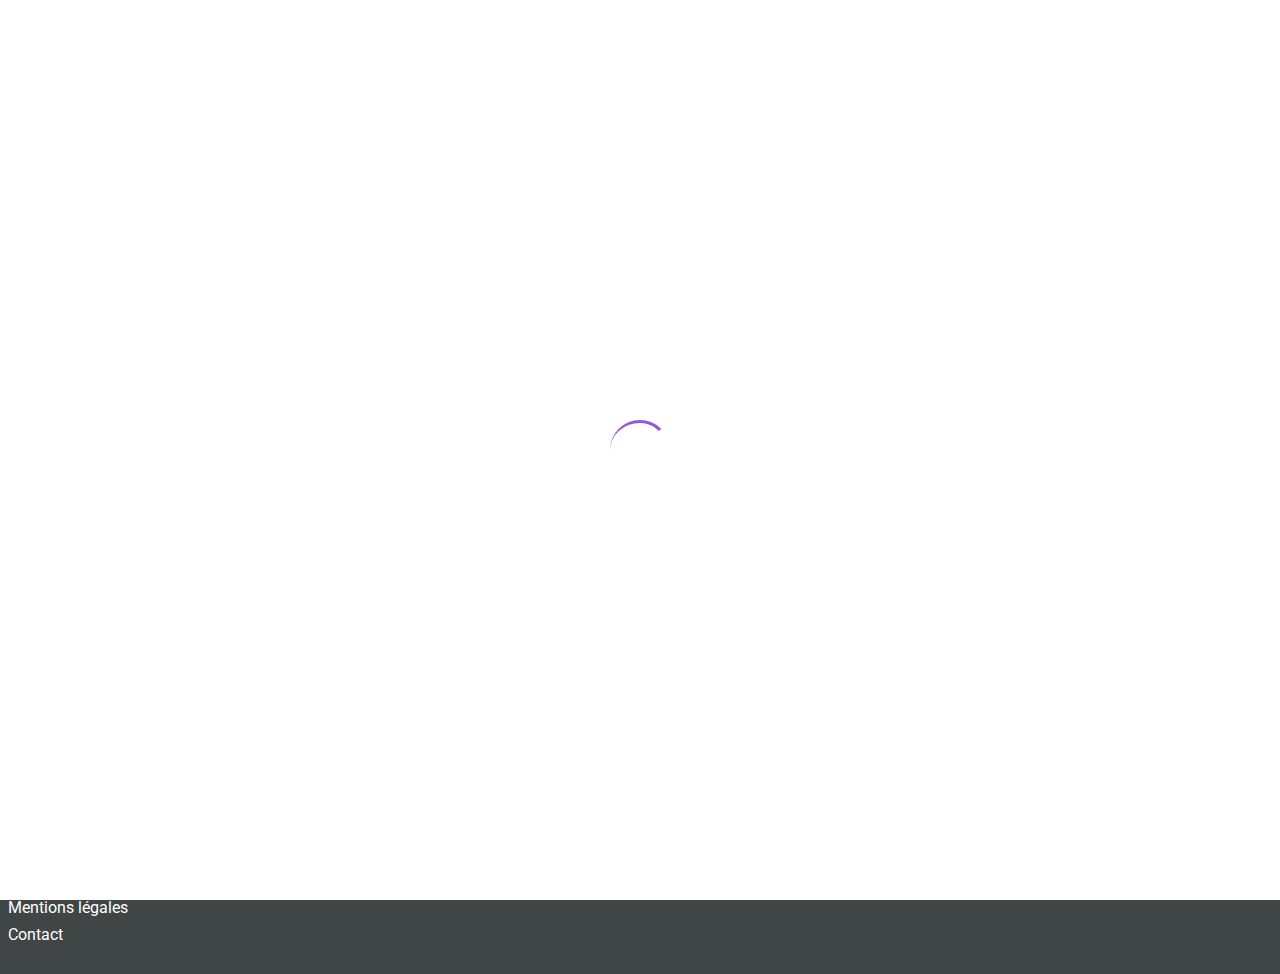
<file: index.html>
<!DOCTYPE html>
<html lang="fr">
<head>
	<title>ohmyfood</title>
	<meta charset="utf-8">
	<meta name="viewport" content="width=device-width, initial-scale=1.0">
	<link rel="preconnect" href="https://fonts.gstatic.com">
	<link rel="preconnect" href="https://fonts.gstatic.com">
	<link rel="preconnect" href="https://fonts.gstatic.com">
	<link href="https://fonts.googleapis.com/css2?family=Roboto:wght@100&display=swap" rel="stylesheet">
	<link href="https://fonts.googleapis.com/css2?family=Roboto&display=swap" rel="stylesheet">
	<link rel="preconnect" href="https://fonts.gstatic.com">
	<link href="https://fonts.googleapis.com/css2?family=Shrikhand&display=swap" rel="stylesheet">
	<link rel="stylesheet" href="https://cdnjs.cloudflare.com/ajax/libs/font-awesome/5.15.1/css/all.min.css" integrity="sha512-+4zCK9k+qNFUR5X+cKL9EIR+ZOhtIloNl9GIKS57V1MyNsYpYcUrUeQc9vNfzsWfV28IaLL3i96P9sdNyeRssA==" crossorigin="anonymous" />
	<link rel="stylesheet" type="text/css" href="style.css">
</head>
<body>
	<div class="main-container">

		<div class="spinner-container">
			<div class="loader-spinner">
				<div></div>
			</div>
		</div>
		<header>
			<div class="logo-header">
				<img src="./img/logo/ohmyfood.png" alt="">
			</div>
			<div class="header-container">
				<div class="formulaire">
					<div class="gps">
						<i class="fas fa-map-marker-alt"></i>
					</div>
					<form action="post"	method="get">
						<input class="search" type="text" placeholder="Paris, Belleville" >
					</form>
				</div>
	
				<div class="header-title">
					<h3>Réservez le menu qui vous convient</h3>
					<p>Découvrez des restaurants d'exeption, séléctionnés par nos soins.</p>
				</div>
				<div class="bouton-resto">	
					<button>
						Explorer nos restaurants
					</button>
				</div>
			</div>
		</header>

		<div class="fonctionnement">
			<h3>Fonctionnement</h3>
			<div class="choices">
				<div class="choose">
					<div class="num-list">
						<p>1</p>
					</div>
					<div class="puces-fonctionnement">
						<i class="fas fa-mobile-alt"></i>
					</div>
					<p>Choisissez un restaurant</p>
				</div>
				<div class="choose">
					<div class="num-list">
						<p>2</p>
					</div>
					<div class="puces-fonctionnement">
						<i class="fas fa-list-ul"></i>
					</div>
					<p>Composez votre menu</p>
				</div>
				<div class="choose">
					<div class="num-list">
						<p>3</p>
					</div>
					<div class="puces-fonctionnement">
						<i class="fas fa-store"></i>
					</div>
					<p>Dégustez au restaurant</p>
				</div>
			</div>
		</div>
		<div class="restaurant-list">
			<h3>Restaurants</h3>
			<div class="cardrow">
				<a class="cardrow-link" href="menu-la-palette.html">
					<div class="card">
						<img src="./img/resto/palette.jpg" alt="">
						<p class="nouveau">Nouveau</p>
						<div class="card-infos">
							<div class="card-text">
								<h5>La palette du goût</h5>
								<p>Ménilmontant</p>
							</div>
							<div class="puce-card">
								<i class="far fa-heart coeur-vide"></i>
								<i class="fas fa-heart coeur-plein"></i>
							</div>
						</div>
					</div>
				</a>
				<a class="cardrow-link" href="menu-la-note.html">
					<div class="card">
						<img src="./img/resto/enchantée.jpg" alt="">
						<p class="nouveau">Nouveau</p>
						<div class="card-infos">
							<div class="card-text">
								<h5>La note enchantée</h5>
								<p>Charonne</p>
							</div>	
							<div class="puce-card">
								<i class="far fa-heart coeur-vide"></i>
								<i class="fas fa-heart coeur-plein"></i>
							</div>
						</div>
					</div>
				</a>
				<a class="cardrow-link" href="menu-france.html">
					<div class="card">
						<img src="./img/resto/french.jpg" alt="">
						<div class="card-infos">
							<div class="card-text">
								<h5>À la française</h5>
								<p>Cité Rouge</p>
							</div>
							<div class="puce-card">
								<i class="far fa-heart coeur-vide"></i>
								<i class="fas fa-heart coeur-plein"></i>
							</div>
						</div>
					</div>
				</a>
				<a class="cardrow-link" href="menu-le-delice.html">
					<div class="card">
						<img src="./img/resto/délice.jpg" alt="">
						<div class="card-infos">
							<div class="card-text">
								<h5>Le délice des sens</h5>
								<p>Folie-Méricourt</p>
							</div>
							<div class="puce-card">
								<i class="far fa-heart coeur-vide"></i>
								<i class="fas fa-heart coeur-plein"></i>
							</div>
						</div>
					</div>
				</a>
			</div>
		</div>
	</div>
	<footer>
		<div class="footertotal">
			<div class="footerheader">
				<div class="title-footer">
					<h3>ohmyfood</h3>
				</div>
			</div>
			<div class="main-footer">
				<div class="footer-puces">
					<div class="option-footer">
						<div class="puce-footer">
							<i class="fas fa-utensils"></i>
						</div>
						<p>Proposer un restaurant</p>
					</div>
					<div class="option-footer2">
						<div class="puce-footer2">
							<i class="fas fa-hands-helping"></i>
						</div>
						<p>Devenir partenaire</p>
					</div>
				</div>
			</div>
			<div class="footer-text">
				<p>Mentions légales</p>
				<a href="mailto:omfcontact@gmail.com">Contact</a>
			</div>
		</div>
	</footer>
</body>
</html>
</file>
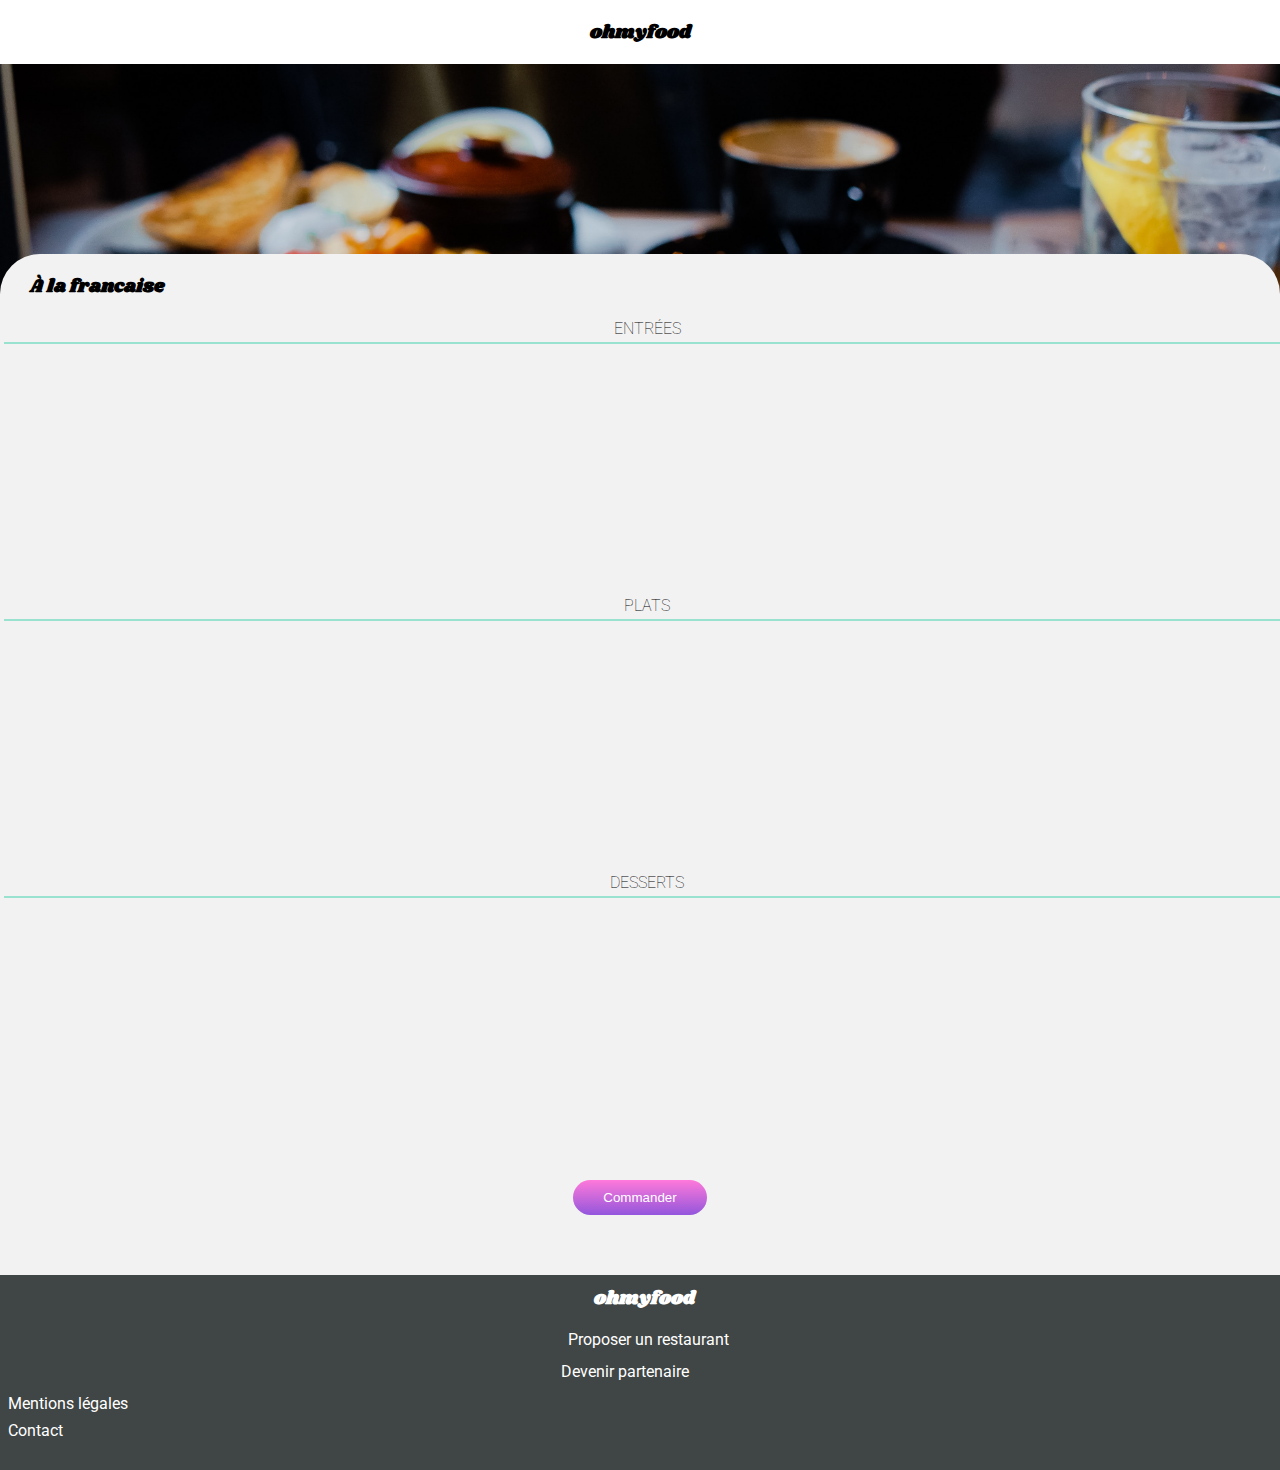
<file: menu-france.html>
<!DOCTYPE html>
<html lang="fr">
<head>
	<meta charset="utf-8">
	<meta name="viewport" content="width=device-width, initial-scale=1.0">
	<link rel="preconnect" href="https://fonts.gstatic.com">
	<link rel="preconnect" href="https://fonts.gstatic.com">
	<link rel="preconnect" href="https://fonts.gstatic.com">
	<link href="https://fonts.googleapis.com/css2?family=Roboto:wght@100&display=swap" rel="stylesheet">
	<link href="https://fonts.googleapis.com/css2?family=Roboto&display=swap" rel="stylesheet">
	<link rel="preconnect" href="https://fonts.gstatic.com">
	<link href="https://fonts.googleapis.com/css2?family=Shrikhand&display=swap" rel="stylesheet">
	<link rel="stylesheet" href="https://cdnjs.cloudflare.com/ajax/libs/font-awesome/5.15.1/css/all.min.css" integrity="sha512-+4zCK9k+qNFUR5X+cKL9EIR+ZOhtIloNl9GIKS57V1MyNsYpYcUrUeQc9vNfzsWfV28IaLL3i96P9sdNyeRssA==" crossorigin="anonymous" />
	<link rel="stylesheet" type="text/css" href="style.css">
	<title>À la française</title>
</head>
<body>
	<div class="main-container">
		<header>
			<div class="header-menu">
				<a href="index.html" class="back-arrow">
					<div class="puce-back-arrow">
						<i class="fas fa-arrow-left"></i>
					</div>
				</a>
				<div class="title-header">
					<h3>ohmyfood</h3>
				</div>
			</div>	
			<div class="menu-img-french menu-img">
			</div>
		</header>
	
		<div class="main-menu">
			<div class="title-menu">
				<h3>À la francaise</h3>
				<div class="puce-coeur-menu">
					<i class="far fa-heart coeur-menu-vide"></i>
					<i class="fas fa-heart coeur-menu-plein"></i>
				</div>
			</div>
			<h4 class="title-h4">ENTRÉES</h4>
			<hr>
			<div class="card-container">
				<div class="card-menu">
					<div class="card-infos">
						<div class="card-text">
							<h5>Tartare de poulpe acidulé</h5>
							<p>Aux zests d'orange</p>	
						</div>
						<div class="card-price">
							<strong>25€</strong>
						</div>
					</div>
					<div class="puce-check">
						<i class="fas fa-check-circle"></i>
					</div>
				</div>
				<div class="card-menu">
					<div class="card-infos">
						<div class="card-text">
							<h5>Velouté de légumes d'antan</h5>
							<p>Carotte, panais, topinambour</p>	
						</div>
						<div class="card-price">
							<strong>35€</strong>
						</div>
					</div>
					<div class="puce-check">
						<i class="fas fa-check-circle"></i>
					</div>
				</div>
				<div class="card-menu">
					<div class="card-infos">
						<div class="card-text">
							<h5>Soupe à l'oignon</h5>
							<p>Revisitée</p>	
						</div>
						<div class="card-price">
							<strong>20€</strong>
						</div>	
					</div>
					<div class="puce-check">
						<i class="fas fa-check-circle"></i>
					</div>
				</div>
			</div>
	
			<h4 class="title-h4">PLATS</h4>
			<hr>
			<div class="card-container">
				<div class="card-menu">
					<div class="card-infos">
						<div class="card-text">
							<h5>Coquilles Saint-Jacques</h5>
							<p>Accompagné d'une purée de panais'</p>	
						</div>
						<div class="card-price">
							<strong>40€</strong>
						</div>
					</div>
					<div class="puce-check">
						<i class="fas fa-check-circle"></i>
					</div>
				</div>
				<div class="card-menu">
					<div class="card-infos">
						<div class="card-text">
							<h5>Magret de canard</h5>
							<p>Et parmentier de pommes de terres</p>	
						</div>
						<div class="card-price">
							<strong>35€</strong>
						</div>
					</div>
					<div class="puce-check">
						<i class="fas fa-check-circle"></i>
					</div>
				</div>
				<div class="card-menu">
					<div class="card-infos">
						<div class="card-text">
							<h5>Pigeonneaux d'Ile-et-Vilaine</h5>
							<p>Sur son lit de gnocchis aux légumes</p>	
						</div>
						<div class="card-price">
							<strong>44€</strong>
						</div>	
					</div>
					<div class="puce-check">
						<i class="fas fa-check-circle"></i>
					</div>
				</div>
			</div>
	
			<h4 class="title-h4">DESSERTS</h4>
			<hr>
			<div class="card-container">
				<div class="card-menu">
					<div class="card-infos">
						<div class="card-text">
							<h5>Pétales de violettes glacées</h5>
							<p>Et purée de noisettes</p>	
						</div>
						<div class="card-price">
							<strong>18€</strong>
						</div>
					</div>
					<div class="puce-check">
						<i class="fas fa-check-circle"></i>
					</div>
				</div>
				<div class="card-menu">
					<div class="card-infos">
						<div class="card-text">
							<h5>Fondant au chocolat</h5>
							<p>Revisité</p>	
						</div>
						<div class="card-price">
							<strong>22€</strong>
						</div>
					</div>
					<div class="puce-check">
						<i class="fas fa-check-circle"></i>
					</div>
				</div>
				<div class="card-menu">
					<div class="card-infos">
						<div class="card-text">
							<h5>Millefeuille croustillant</h5>
							<p>Mytrilles et pâte d'amande</p>	
						</div>
						<div class="card-price">
							<strong>23€</strong>
						</div>	
					</div>
					<div class="puce-check">
						<i class="fas fa-check-circle"></i>
					</div>
				</div>
			</div>
			<div class="order-container">
				<div class="order">
					<button>Commander</button>
				</div>
			</div>
		</div>
	</div>
	<footer>
		<div class="footertotal">
			<div class="footerheader">
				<div class="title-footer">
					<h3>ohmyfood</h3>
				</div>
			</div>
			<div class="main-footer">
				<div class="footer-puces">
					<div class="option-footer">
						<div class="puce-footer">
							<i class="fas fa-utensils"></i>
						</div>
						<p>Proposer un restaurant</p>
					</div>
					<div class="option-footer2">
						<div class="puce-footer2">
							<i class="fas fa-hands-helping"></i>
						</div>
						<p>Devenir partenaire</p>
					</div>
				</div>
			</div>
			<div class="footer-text">
				<p>Mentions légales</p>
				<a href="mailto:omfcontact@gmail.com">Contact</a>
			</div>
		</div>
	</footer>
</body>
</html>
</file>
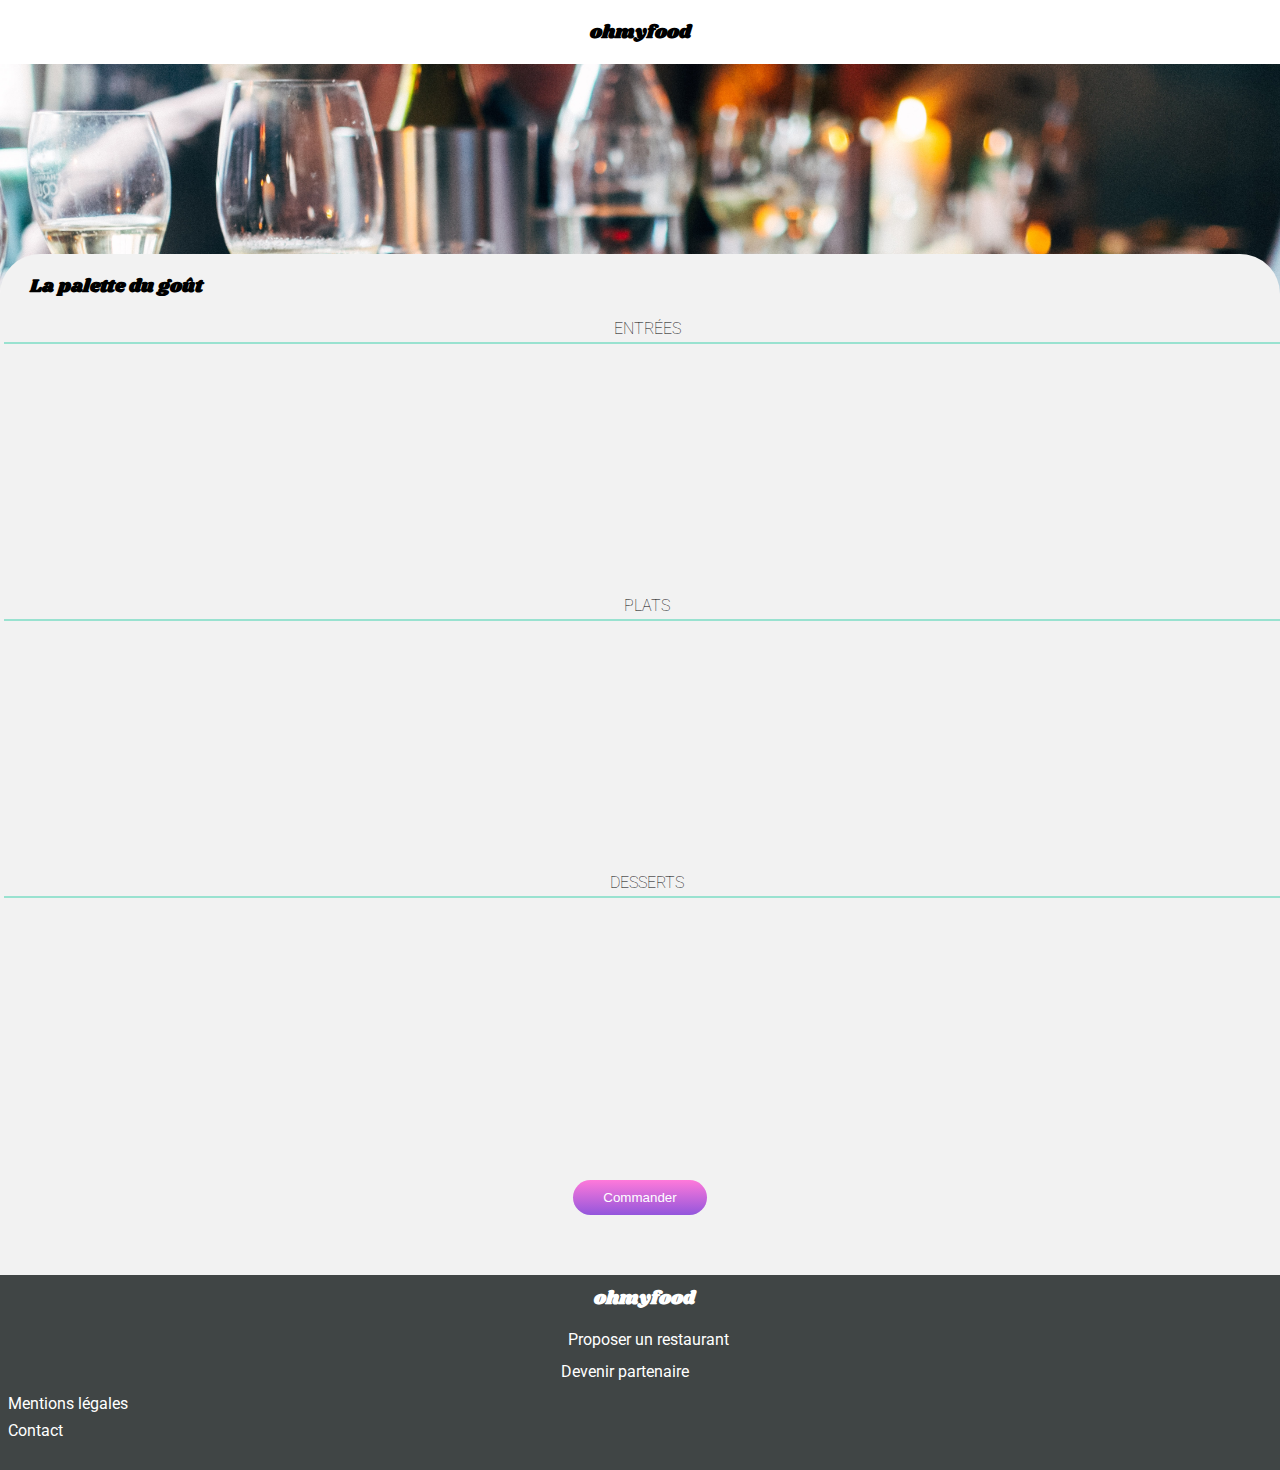
<file: menu-la-palette.html>
<!DOCTYPE html>
<html lang="fr">
<head>
	<meta charset="utf-8">
	<meta name="viewport" content="width=device-width, initial-scale=1.0">
	<link rel="preconnect" href="https://fonts.gstatic.com">
	<link rel="preconnect" href="https://fonts.gstatic.com">
	<link rel="preconnect" href="https://fonts.gstatic.com">
	<link href="https://fonts.googleapis.com/css2?family=Roboto:wght@100&display=swap" rel="stylesheet">
	<link href="https://fonts.googleapis.com/css2?family=Roboto&display=swap" rel="stylesheet">
	<link rel="preconnect" href="https://fonts.gstatic.com">
	<link href="https://fonts.googleapis.com/css2?family=Shrikhand&display=swap" rel="stylesheet">
	<link rel="stylesheet" href="https://cdnjs.cloudflare.com/ajax/libs/font-awesome/5.15.1/css/all.min.css" integrity="sha512-+4zCK9k+qNFUR5X+cKL9EIR+ZOhtIloNl9GIKS57V1MyNsYpYcUrUeQc9vNfzsWfV28IaLL3i96P9sdNyeRssA==" crossorigin="anonymous" />
	<link rel="stylesheet" type="text/css" href="style.css">
	<title>La palette du goût</title>
</head>
<body>
	<div class="main-container">
		<header>
			<div class="header-menu">
				<a href="index.html" class="back-arrow">
					<div class="puce-back-arrow">
						<i class="fas fa-arrow-left"></i>
					</div>
				</a>
				<div class="title-header">
					<h3>ohmyfood</h3>
				</div>
			</div>	
			<div class="menu-img-palette menu-img">
			</div>
		</header>
	
		<div class="main-menu">
			<div class="title-menu">
				<h3>La palette du goût</h3>
				<div class="puce-coeur-menu">
					<i class="far fa-heart coeur-menu-vide"></i>
					<i class="fas fa-heart coeur-menu-plein"></i>

				</div>
			</div>
			<h4 class="title-h4">ENTRÉES</h4>
			<hr>
			<div class="card-container">
				<div class="card-menu">
					<div class="card-infos">
						<div class="card-text">
							<h5>Fricassée d'escargot</h5>
							<p>Au piment d'espelette</p>	
						</div>
						<div class="card-price">
							<strong>25€</strong>
						</div>
					</div>
					<div class="puce-check">
						<i class="fas fa-check-circle"></i>
					</div>
				</div>
				<div class="card-menu">
					<div class="card-infos">
						<div class="card-text">
							<h5>Foie gras de carnard mi-cuit</h5>
							<p>Et ses copeaux de truffe noire</p>	
						</div>
						<div class="card-price">
							<strong>35€</strong>
						</div>
					</div>
					<div class="puce-check">
						<i class="fas fa-check-circle"></i>
					</div>
				</div>
				<div class="card-menu">
					<div class="card-infos">
						<div class="card-text">
							<h5>Oeuf au plat</h5>
							<p>Assaisoné à la truffe sur lit de caviar</p>	
						</div>
						<div class="card-price">
							<strong>20€</strong>
						</div>	
					</div>
					<div class="puce-check">
						<i class="fas fa-check-circle"></i>
					</div>
				</div>
			</div>
	
			<h4 class="title-h4">PLATS</h4>
			<hr>
			<div class="card-container">
				<div class="card-menu">
					<div class="card-infos">
						<div class="card-text">
							<h5>Filet de bouf aux herbes</h5>
							<p>Accompagné de sa ribambelle de légumes</p>	
						</div>
						<div class="card-price">
							<strong>40€</strong>
						</div>
					</div>
					<div class="puce-check">
						<i class="fas fa-check-circle"></i>
					</div>
				</div>
				<div class="card-menu">
					<div class="card-infos">
						<div class="card-text">
							<h5>Parmentier de queue de boeuf</h5>
							<p>À la truffe noire sur sa purée de panais</p>	
						</div>
						<div class="card-price">
							<strong>35€</strong>
						</div>
					</div>
					
					<div class="puce-check">
						<i class="fas fa-check-circle"></i>
					</div>
				</div>
				<div class="card-menu">
					<div class="card-infos">
						<div class="card-text">
							<h5>Filet de Turbot</h5>
							<p>Aux agrumes</p>	
						</div>
						<div class="card-price">
							<strong>44€</strong>
						</div>	
					</div>
					<div class="puce-check">
						<i class="fas fa-check-circle"></i>
					</div>
				</div>
			</div>
	
			<h4 class="title-h4">DESSERTS</h4>
			<hr>
			<div class="card-container">
				<div class="card-menu">
					<div class="card-infos">
						<div class="card-text">
							<h5>Paris-Brest</h5>
							<p>Revisité</p>	
						</div>
						<div class="card-price">
							<strong>18€</strong>
						</div>
					</div>
					<div class="puce-check">
						<i class="fas fa-check-circle"></i>
					</div>
				</div>
				<div class="card-menu">
					<div class="card-infos">
						<div class="card-text">
							<h5>Macaron au chocolat d'exeption</h5>
							<p>Et glace à la vanille de Madagascar</p>	
						</div>
						<div class="card-price">
							<strong>22€</strong>
						</div>
					</div>
					<div class="puce-check">
						<i class="fas fa-check-circle"></i>
					</div>
				</div>
				<div class="card-menu">
					<div class="card-infos">
						<div class="card-text">
							<h5>Mousse au chocolat</h5>
							<p>Au piment d'espelette et à la truffe noire</p>	
						</div>
						<div class="card-price">
							<strong>23€</strong>
						</div>	
					</div>
					<div class="puce-check">
						<i class="fas fa-check-circle"></i>
					</div>
				</div>
			</div>
	
			<div class="order-container">
				<div class="order">
					<button>Commander</button>
				</div>
			</div>
		</div>

	</div>
	<footer>
		<div class="footertotal">
			<div class="footerheader">
				<div class="title-footer">
					<h3>ohmyfood</h3>
				</div>
			</div>
			<div class="main-footer">
				<div class="footer-puces">
					<div class="option-footer">
						<div class="puce-footer">
							<i class="fas fa-utensils"></i>
						</div>
						<p>Proposer un restaurant</p>
					</div>
					<div class="option-footer2">
						<div class="puce-footer2">
							<i class="fas fa-hands-helping"></i>
						</div>
						<p>Devenir partenaire</p>
					</div>
				</div>
			</div>
			<div class="footer-text">
				<p>Mentions légales</p>
				<a href="mailto:omfcontact@gmail.com">Contact</a>
			</div>
		</div>
	</footer>	
</body>
</html>
</file>
<file: style.css>
/* STYLE INDEX.html*/

body{
	font-family: roboto;
	margin: 0;
}

.main-container{
	display: flex;
	flex-direction: column;
	justify-content: center;
}

.spinner-container{
	background: white;
	z-index: 4;
	width: 100%;
	height: 100%;
	position: absolute;
	top: 0;
	left: 0;
	right: 0;
	bottom: auto;
	animation-name: disappear;
	animation-delay: 3s;
	animation-fill-mode: forwards;
}

.loader-spinner{
	content: "";
	z-index: 3;
	box-sizing: border-box;
	position: fixed;
	top: 50%;
	left: 50%;
	height: 60px;
	width: 60px;
	margin-top: -30px;
	margin-left: -30px;
	border-radius: 50%;
	border-right: 3px solid transparent;
	border-top: 3px solid #9356DC;
	animation: spinner 0.5s linear infinite;
}

@keyframes spinner {

	to{
		transform: rotate(360deg);
	}	
}	

@keyframes disappear {
	0% {
		opacity: 1;
		z-index: 3;
	}
	100% {
		opacity: 0;
		z-index: -1;
		display: none;
	}
}

.logo-header{
	text-align: center;
	transform: scale(0.3);
}

.formulaire{
	display: flex;
	justify-content: center;
	background-color: #DCDEDE;
	padding: 15px 0;
	border-top: 3px solid #d0d5d5;
}

.gps{
	margin-left: 54px;
}

.search{
	border: none;
	background-color: #DCDEDE;
	margin-left: 15px;
}


.header-container{
	text-align: center;
	background-color: #F5F5F5;
}

.header-title{
	padding: 0 20px;
}

.header-title h3{
	font-weight: bolder;
}

.header-title p{
	font-weight: lighter;
}

.bouton-resto{
	text-align: center;
	padding: 20px 40px 40px 40px;
}

.bouton-resto button:hover{
	background:#da69ba;
	box-shadow: 0px 0px 6px rgba(0, 0, 0, .6);
}

.bouton-resto button{
	border: none;
	background: linear-gradient(#FF79DA, #9356DC );
	padding: 10px;
	color: white;
	border-radius: 20px;
}

.fonctionnement{
	display: flex;
	flex-direction: column;
	justify-content: center;
	padding-bottom: 30px;
}

.fonctionnement h3{
	margin: 0;
	margin-left: 37px;
	padding: 30px 0;
}

.choose{
	display: flex;
	align-items: baseline;
	background-color: #F5F5F5;
	border: 1px solid #F5F5F5;
	border-radius: 15px;
	margin: 10px;
	width: 250px;
}

.choose:hover .puces-fonctionnement i{
	color: #9356DC;
}

.choose:hover{
	background-color: #EBE1F0;
}

.coeur-plein{
	opacity: 0;
	transition: 2s;
	transition: opacity 2s;

}

.puce-card:hover{
	cursor: pointer;
}


.puce-card:hover .coeur-plein{
	color: #9356DC;
	display: block;
	cursor: pointer;
	opacity: 0;
	transition: opacity 2s;

}

.coeur-vide:hover{
	opacity: 0;
}

.coeur-plein:hover{
	opacity: 1;
}


.coeur-plein, .coeur-vide{
	transition: opacity 1s;
	position: absolute;
}


.puce-card .coeur-plein:hover{
	color: #9356DC;
	/* display: block; */
	opacity: 1;
}

.puce-card:hover{
	cursor: pointer;
}


.puce-card .coeur-vide:hover{
	/* display: none; */
	 opacity: 0;
}



.choices{
	display: flex;
	flex-direction: column;
	align-items: center;
}


.num-list{
	padding: 2px;
	background-color: #9356DC; 
	border: 1px solid #9356DC;
	border-radius: 50%;
	color: white;
	margin-left: -10px;
	width: 15px;
	height: 15px;
}

.num-list p{
	color: white;
	text-align: center;
	font-size: small;
}

.choose i{
	padding: 20px;
	color: #6C7070;
}

.restaurant-list{
	background-color: #F2F2F2;
	width: 100%;
	padding-top: 50px;
}

.restaurant-list h3{
	margin: 0;
	margin-left: 37px;
}

.cardrow{
	display: flex;
	flex-direction: column;
	margin-bottom: 40px;
}

/* .card-infos{
	display: flex;
	align-content: baseline;
	justify-content: space-between;
} */

.nouveau{
	margin: 0;
	width: 65px;
	font-size: small;
	display: flex;
	justify-content: center;
	padding: 3px;
}

.card-text h5, p{
	margin: 0;
}

.cardrow-link{
	text-decoration: none;
	display: flex;
	justify-content: center;
}

.cardrow-link a, p, i, h5{
	color: black;
}

.card{
	background-color: white;
	width: 250px;
	margin-top: 10px;
	border: 2px solid white;
	border-radius: 10px;
	text-decoration: none;
	padding-bottom: 5px;
	position: relative;
}

.nouveau{
	background-color: #99E2D0;
	color: teal;
	font-weight: 500;
	position: absolute;
	right: 10px;
	top: 15px;
	border-radius: 2px;
}

.card-text{
	display: flex;
	flex-direction: column;
}

.puce-card{
	display: flex;
	justify-content: flex-end;
	padding-top: 10px;
	padding-right: 15px;
}

.card img{
	width: 250px;
	height: 120px;
	border-top-right-radius: 10px;
	border-top-left-radius: 10px;
	object-fit: cover;
}

.footerheader{
	display: flex;
	flex-direction: row;
	justify-content: flex-start;
}

.logofooter{
	padding-top: 30px;
	color: white;
	transform: scale(0.5);
	display: flex;
}

.title-footer{
	font-family: shrikhand;
	color: white;
	padding-left: 8px;
}

.title-footer h3{
	margin: 10px 0;
}

.footertotal{
	display: flex;
	flex-direction: column;
	background-color: #404545;
	padding-bottom: 30px;
}

.puce-footer{
	display: flex;
	flex-direction: row;
}

.puce-footer2{
	display: flex;
	flex-direction: row;
}

.puce-footer i{
	color: white;
	padding: 8px;
}

.puce-footer2 i{
	color: white;
	padding: 6px;
}

.option-footer p{
	color: white;
	padding: 8px;
}

.option-footer2{
	display: flex;

}

.option-footer2 p{
	color: white;
	padding: 5px;
}

.footer-text p,a{
	color: white;
	text-decoration: none;
	padding: 8px;
}

.footer-puce{
	display: flex;
	flex-direction: column;
	align-items: baseline;
}

.option-footer{
	display: flex;
}


/* STYLE MENUS*/



.main-menu{
	background-color: #F2F2F2;
	border-top-left-radius: 40px;
	border-top-right-radius: 40px;
	margin-top: -40px;
	z-index: 2;
	position: relative;

}

.header-menu{
	display: flex;
	align-items: baseline;
	justify-content: center;
	z-index: 1;
}

.back-arrow{
	position: absolute;
	left: 10px;
	top: 12px;
}

.puce-coeur-menu i{
	margin-right: 30px;
}

.coeur-menu-plein{
	opacity: 0;
	 position: absolute;
	 top: 24px;
	 right: 10px;
	transition: opacity 2s;
}

.coeur-menu-vide:hover{
	opacity: 0;
}

.coeur-menu-plein:hover{
	opacity: 1;
}

.coeur-menu-plein, .coeur-menu-vide{
	transition: opacity 1s;
}

.puce-coeur-menu .coeur-menu-plein:hover{
	color: #9356DC;
	/* display: block; */
	opacity: 1;
}

.puce-coeur-menu:hover{
	cursor: pointer;
}

.puce-coeur-menu .coeur-menu-vide:hover{
	/* display: none; */
	opacity: 0;
}

.title-header h3{
	font-family: shrikhand;
	text-align: center;
}


.menu-img{
	background-size: cover;
	min-height: 230px;
	position: relative;
}

.menu-img-palette{
	background-image: url("./img/resto/palette.jpg");
}

.menu-img-french{
	background-image: url("./img/resto/french.jpg");
}

.menu-img-delice{
	background-image: url("./img/resto/délice.jpg");
}

.menu-img-note{
	background-image: url("./img/resto/enchantée.jpg");
}

.title-menu{
	display: flex;
	align-items: baseline;
	justify-content: space-between;
	margin: 0 10px;
}

.title-menu h3{
	font-family: shrikhand;
	margin-left: 20px;
}

.title-h4{
	font-weight: lighter;
	margin: 0 0 0 14px;
	
}

hr{
	border: 1px solid #99E2D0;
	width: 10%;
	margin:4px 0 0 14px;
	padding: 0;
}

.card-container{
	display: flex;
	flex-direction: column;
	padding: 10px 0;
}

@keyframes apparition-menu{
	0% {
	  transform: translateY(-100%);
	  opacity: 0;
	}
	100% {
	  transform: translateY(0);
	  opacity: 1;
	}
  }

  .card-menu:nth-child(2){
	  animation-delay: 0.5s;
  }

  .card-menu:nth-child(3){
	  animation-delay: 1s;
  }


.card-menu{
	display: flex;
	justify-content: space-between;
	background-color: white;
	border-radius: 10px;
	margin: 10px;
	box-shadow: 3px 3px 3px 3px #F2F2F2;
	opacity: 0;
	animation-fill-mode: forwards;
	animation-name: apparition-menu;
	animation-timing-function: ease-in-out;
	animation-duration: 0.5s;
}

.puce-check{
	display: flex;
	justify-content: center;
	align-items: center;
	background-color: #99E2D0 ;
	border-top-right-radius: 10px;
	border-bottom-right-radius: 10px;
	width: 0;
	overflow: hidden;
}

.puce-check i{
	color: white;
	margin: 6px;
	transform: rotate(0deg);
}

.card-menu:hover{
	cursor: pointer;
}

.card-menu:hover .puce-check{
	width: 40px;
}

.card-menu:hover .puce-check,
.card-menu:not(:hover) .puce-check,
.card-menu:hover .puce-check i,
.card-menu:not(:hover) .puce-check i{
	transition: transform 0.3s, width 0.3s linear ;
}

.card-menu:hover .puce-check i{
	transform: rotate(360deg);
}


.card-menu:hover .card-infos{
	width: 85%;
	transition: width 0.3s linear;
}

.card-infos{
	display: flex;
	justify-content: space-between;
	width: 98%;
}

.card-text{
	display: flex;
	flex-direction: column;
	padding: 10px;
	overflow: hidden;
}

.card-text p{
	font-size: smaller;
	font-weight: lighter;
	padding-top: 6px;
	
}


.card-text h5 ,.card-text p{
	white-space: nowrap;
	overflow: hidden;
	text-overflow: ellipsis;
}

.card-price{
	display: flex;
	flex-direction: column;
	justify-content: flex-end;
	font-size: small;
	padding: 10px;
}

.order-container{
	margin: 30px 0 60px 0;
	display: flex;
	flex-direction: row;
	justify-content: center;
}

.order button{
	border:none;
	text-align: center;
	background: linear-gradient(#FF79DA, #9356DC );
	padding: 10px 30px;
	color: white;
	border-radius: 20px;
}

.order button:hover{
	background:#da69ba;
	box-shadow: 0px 0px 6px rgba(0, 0, 0, .6);

}


/* MEDIAS QUERIES INDEX*/


@media screen and (min-width: 768px){
	.choices{
		display: flex;
		justify-content: center;
		flex-direction: row;
		flex-wrap: wrap;
	}

	.fonctionnement h3,.restaurant-list h3{
		text-align: center;
	}

	.cardrow{
		display: flex;
		justify-content: center;
		flex-direction: row;
		flex-wrap: wrap;
	}

	.footerheader{
		display: flex;
		justify-content: center;
	}

	.main-footer{
		display: flex;
		justify-content: center;
	}

	.footer-puce{
		display: flex;
		justify-content: space-between;
	}
}


/* MEDIAS QUERIES MENUS */

@media screen and (min-width: 768px){
	
	.card-container{
		margin: 0 30%;
		display: flex;
		justify-content: center;
	}

	.title-h4{
		text-align: center;
	}

	hr{
		margin: 4px;
		width: 100%;
	}
	


}
</file>
